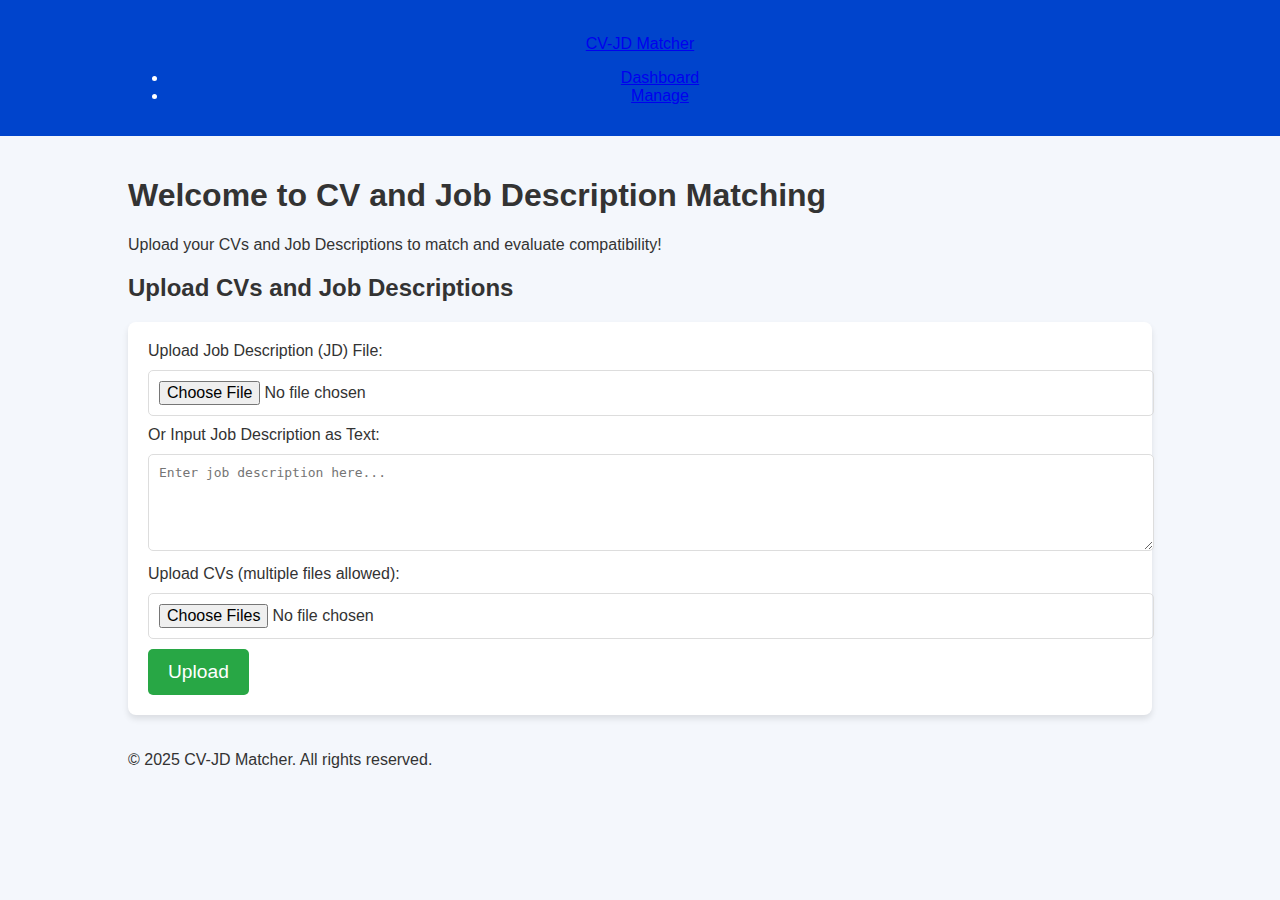
<file: templates/index.html>
<!DOCTYPE html>
<html lang="en">
<head>
    <meta charset="UTF-8">
    <meta name="viewport" content="width=device-width, initial-scale=1.0">
    <title>CV and JD Matching</title>
    <link rel="stylesheet" href="/static/css/styles.css">
</head>
<body>
    <header>
        <nav class="navbar">
            <div class="container">
                <a href="/" class="logo">CV-JD Matcher</a>
                <ul class="nav-links">
                    <li><a href="/dashboard">Dashboard</a></li>
                    <li><a href="/manage">Manage</a></li>
                </ul>
            </div>
        </nav>
    </header>

    <main class="container">
        <h1>Welcome to CV and Job Description Matching</h1>
        <p>Upload your CVs and Job Descriptions to match and evaluate compatibility!</p>

        <div class="upload-form">
            <h2>Upload CVs and Job Descriptions</h2>
            <form action="/upload" method="POST" enctype="multipart/form-data">
                <div>
                    <label for="jd-upload">Upload Job Description (JD) File:</label>
                    <input type="file" name="jd-file" id="jd-upload" required>
                </div>
                <div>
                    <label for="jd-text">Or Input Job Description as Text:</label>
                    <textarea name="jd-text" id="jd-text" rows="5" placeholder="Enter job description here..."></textarea>
                </div>
                <div>
                    <label for="cv-upload">Upload CVs (multiple files allowed):</label>
                    <input type="file" name="cv-files" id="cv-upload" multiple required>
                </div>
                <button type="submit" class="btn">Upload</button>
            </form>
        </div>
    </main>

    <footer>
        <div class="container">
            <p>&copy; 2025 CV-JD Matcher. All rights reserved.</p>
        </div>
    </footer>
</body>
</html>
</file>
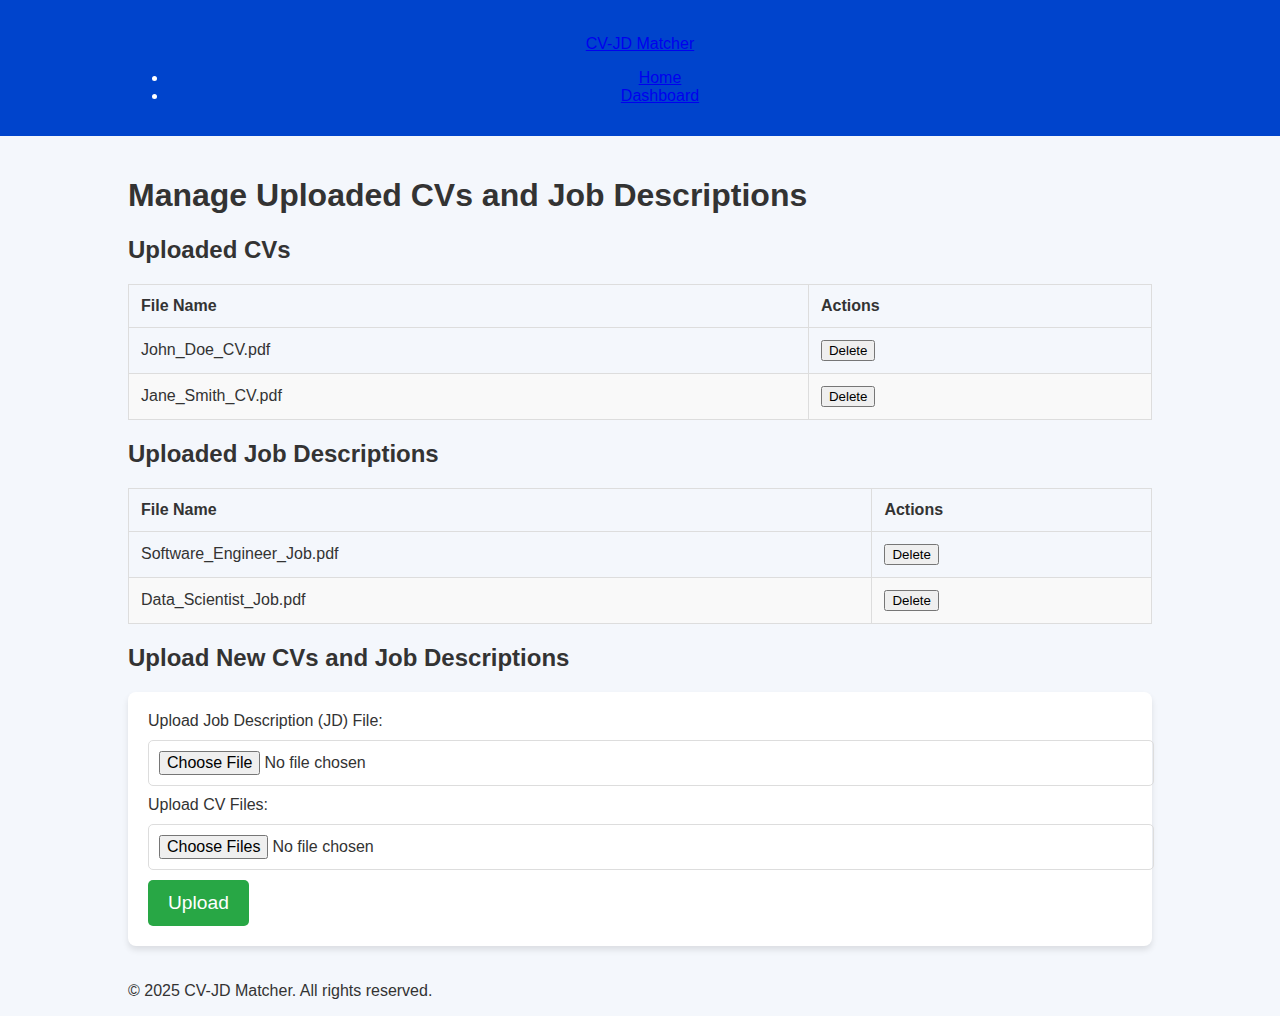
<file: templates/manage.html>
<!DOCTYPE html>
<html lang="en">
<head>
    <meta charset="UTF-8">
    <meta name="viewport" content="width=device-width, initial-scale=1.0">
    <title>Manage CVs and Job Descriptions</title>
    <link rel="stylesheet" href="/static/css/styles.css">
</head>
<body>
    <header>
        <nav class="navbar">
            <div class="container">
                <a href="/" class="logo">CV-JD Matcher</a>
                <ul class="nav-links">
                    <li><a href="/">Home</a></li>
                    <li><a href="/dashboard">Dashboard</a></li>
                </ul>
            </div>
        </nav>
    </header>

    <main class="container">
        <h1>Manage Uploaded CVs and Job Descriptions</h1>

        <div class="file-management">
            <h2>Uploaded CVs</h2>
            <table>
                <thead>
                    <tr>
                        <th>File Name</th>
                        <th>Actions</th>
                    </tr>
                </thead>
                <tbody id="cvTable">
                    <!-- Dynamic rows will be inserted here via JavaScript -->
                </tbody>
            </table>
        </div>

        <div class="file-management">
            <h2>Uploaded Job Descriptions</h2>
            <table>
                <thead>
                    <tr>
                        <th>File Name</th>
                        <th>Actions</th>
                    </tr>
                </thead>
                <tbody id="jdTable">
                    <!-- Dynamic rows will be inserted here via JavaScript -->
                </tbody>
            </table>
        </div>

        <div class="upload-form">
            <h2>Upload New CVs and Job Descriptions</h2>
            <form action="/upload" method="POST" enctype="multipart/form-data">
                <div>
                    <label for="jd-upload">Upload Job Description (JD) File:</label>
                    <input type="file" name="jd-file" id="jd-upload">
                </div>
                <div>
                    <label for="cv-upload">Upload CV Files:</label>
                    <input type="file" name="cv-files" id="cv-upload" multiple>
                </div>
                <button type="submit" class="btn">Upload</button>
            </form>
        </div>
    </main>

    <footer>
        <div class="container">
            <p>&copy; 2025 CV-JD Matcher. All rights reserved.</p>
        </div>
    </footer>

    <script>
        // Example data for uploaded CVs and JDs
        const uploadedCVs = [
            { fileName: "John_Doe_CV.pdf", id: 1 },
            { fileName: "Jane_Smith_CV.pdf", id: 2 }
        ];
        const uploadedJDs = [
            { fileName: "Software_Engineer_Job.pdf", id: 1 },
            { fileName: "Data_Scientist_Job.pdf", id: 2 }
        ];

        const cvTable = document.getElementById("cvTable");
        uploadedCVs.forEach(cv => {
            const row = document.createElement("tr");

            const nameCell = document.createElement("td");
            nameCell.textContent = cv.fileName;
            row.appendChild(nameCell);

            const actionsCell = document.createElement("td");
            const deleteButton = document.createElement("button");
            deleteButton.textContent = "Delete";
            deleteButton.className = "btn";
            deleteButton.onclick = () => alert(`Delete CV: ${cv.fileName}`);
            actionsCell.appendChild(deleteButton);
            row.appendChild(actionsCell);

            cvTable.appendChild(row);
        });

        const jdTable = document.getElementById("jdTable");
        uploadedJDs.forEach(jd => {
            const row = document.createElement("tr");

            const nameCell = document.createElement("td");
            nameCell.textContent = jd.fileName;
            row.appendChild(nameCell);

            const actionsCell = document.createElement("td");
            const deleteButton = document.createElement("button");
            deleteButton.textContent = "Delete";
            deleteButton.className = "btn";
            deleteButton.onclick = () => alert(`Delete JD: ${jd.fileName}`);
            actionsCell.appendChild(deleteButton);
            row.appendChild(actionsCell);

            jdTable.appendChild(row);
        });
    </script>
</body>
</html>
</file>
<file: static/css/styles.css>
/* General Styling */
body {
    font-family: 'Arial', sans-serif;
    background-color: #f4f7fc;
    color: #333;
    margin: 0;
    padding: 0;
}

/* Container for all pages */
.container {
    width: 80%;
    margin: 0 auto;
    padding-top: 20px;
}

/* Header */
header {
    background-color: #0044cc;
    padding: 15px 0;
    text-align: center;
    color: white;
}

header h1 {
    margin: 0;
    font-size: 2.5em;
}

/* Form and Buttons */
form {
    background-color: #fff;
    padding: 20px;
    border-radius: 8px;
    box-shadow: 0 4px 6px rgba(0, 0, 0, 0.1);
}

form input[type="text"], form input[type="file"], form textarea {
    width: 100%;
    padding: 10px;
    margin: 10px 0;
    border: 1px solid #ddd;
    border-radius: 5px;
    font-size: 1em;
}

form button {
    background-color: #28a745;
    color: white;
    border: none;
    padding: 12px 20px;
    font-size: 1.2em;
    border-radius: 5px;
    cursor: pointer;
}

form button:hover {
    background-color: #218838;
}

/* Table Styling */
table {
    width: 100%;
    border-collapse: collapse;
    margin-top: 20px;
}

table th, table td {
    padding: 12px;
    text-align: left;
    border: 1px solid #ddd;
}

table th {
    background-color: #f4f7fc;
}

table tr:nth-child(even) {
    background-color: #f9f9f9;
}

table tr:hover {
    background-color: #f1f1f1;
}

/* Dashboard & Manage Pages */
.dashboard-item, .manage-item {
    padding: 15px;
    background-color: #fff;
    border-radius: 8px;
    margin-bottom: 20px;
    box-shadow: 0 4px 6px rgba(0, 0, 0, 0.1);
}

.dashboard-item h3, .manage-item h3 {
    margin-top: 0;
}

/* Alerts */
.alert {
    padding: 15px;
    margin-top: 20px;
    border-radius: 5px;
    font-weight: bold;
}

.alert.success {
    background-color: #28a745;
    color: white;
}

.alert.danger {
    background-color: #dc3545;
    color: white;
}

.alert.info {
    background-color: #17a2b8;
    color: white;
}

.alert.warning {
    background-color: #ffc107;
    color: black;
}

/* Responsive */
@media (max-width: 768px) {
    .container {
        width: 95%;
    }
}
</file>
